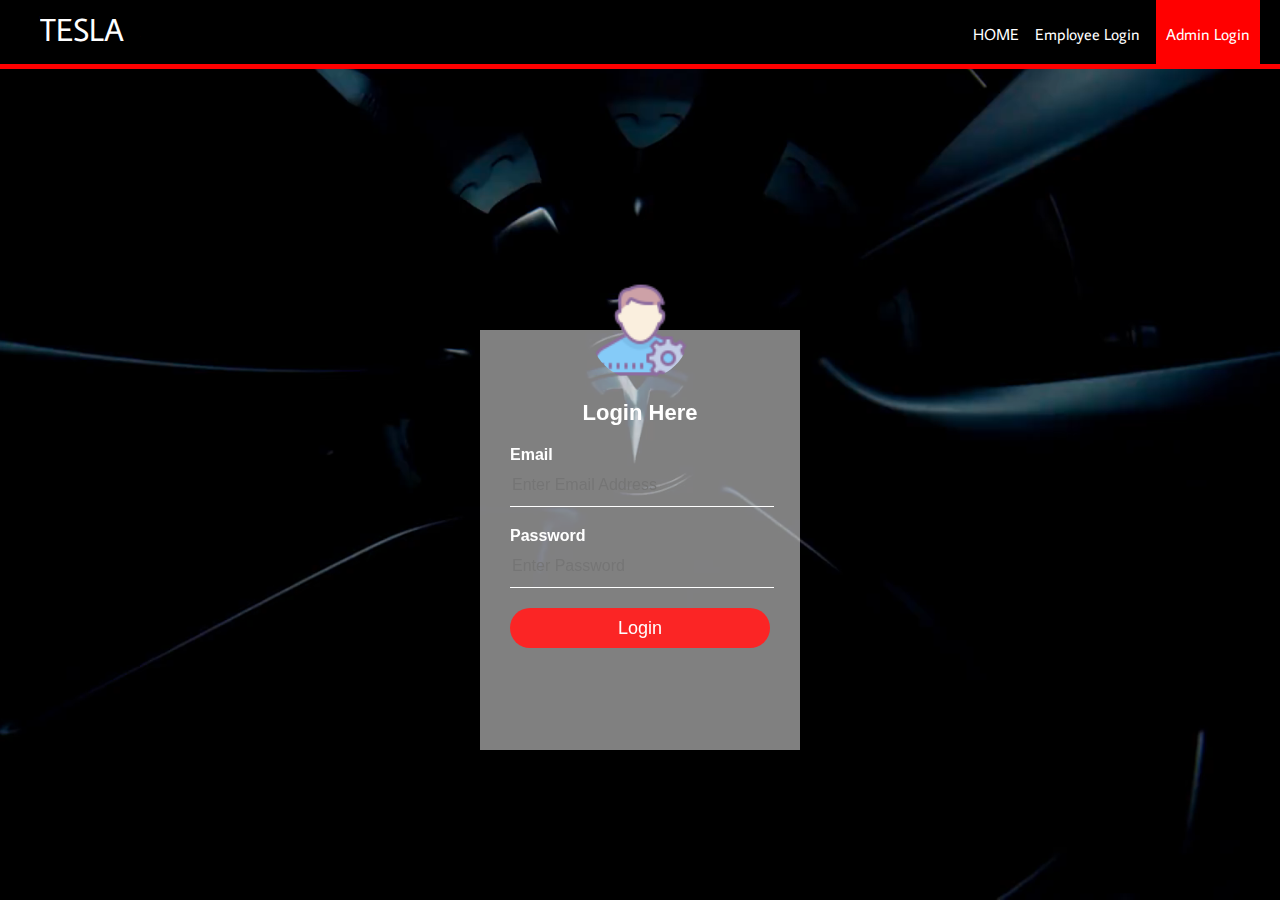
<file: alogin.html>
<!DOCTYPE html>
<html>
<head>
	<title>Log In </title>
	<link rel="stylesheet" type="text/css" href="stylelogin.css">
</head>
<body>
	<video class="video-bg" autoplay="autoplay" muted="muted" preload="auto" loop>
		<source src = "assets/tesla_video.mp4" type = "video/mp4">
	</video>
	<header>
		<nav>
			<h1>TESLA</h1>
			<ul id="navli">
				<li><a class="homeblack" href="index.html">HOME</a></li>
				<li><a class="homeblack" href="elogin.html">Employee Login</a></li>
				<li><a class="homered" href="alogin.html">Admin Login</a></li>
				
			</ul>
		</nav>
	</header>
	<div class="divider"></div>

	<div class="loginbox">
    <img src="assets/admin.png" class="avatar">
        <h1>Login Here</h1>
        <form action="process/aprocess.php" method="POST">
            <p>Email</p>
            <input type="text" name="mailuid" placeholder="Enter Email Address" required="required">
            <p>Password</p>
            <input type="password" name="pwd" placeholder="Enter Password" required="required">
            <input type="submit" name="login-submit" value="Login">
           
        </form>
        
    </div>
</body>
</html>
</file>
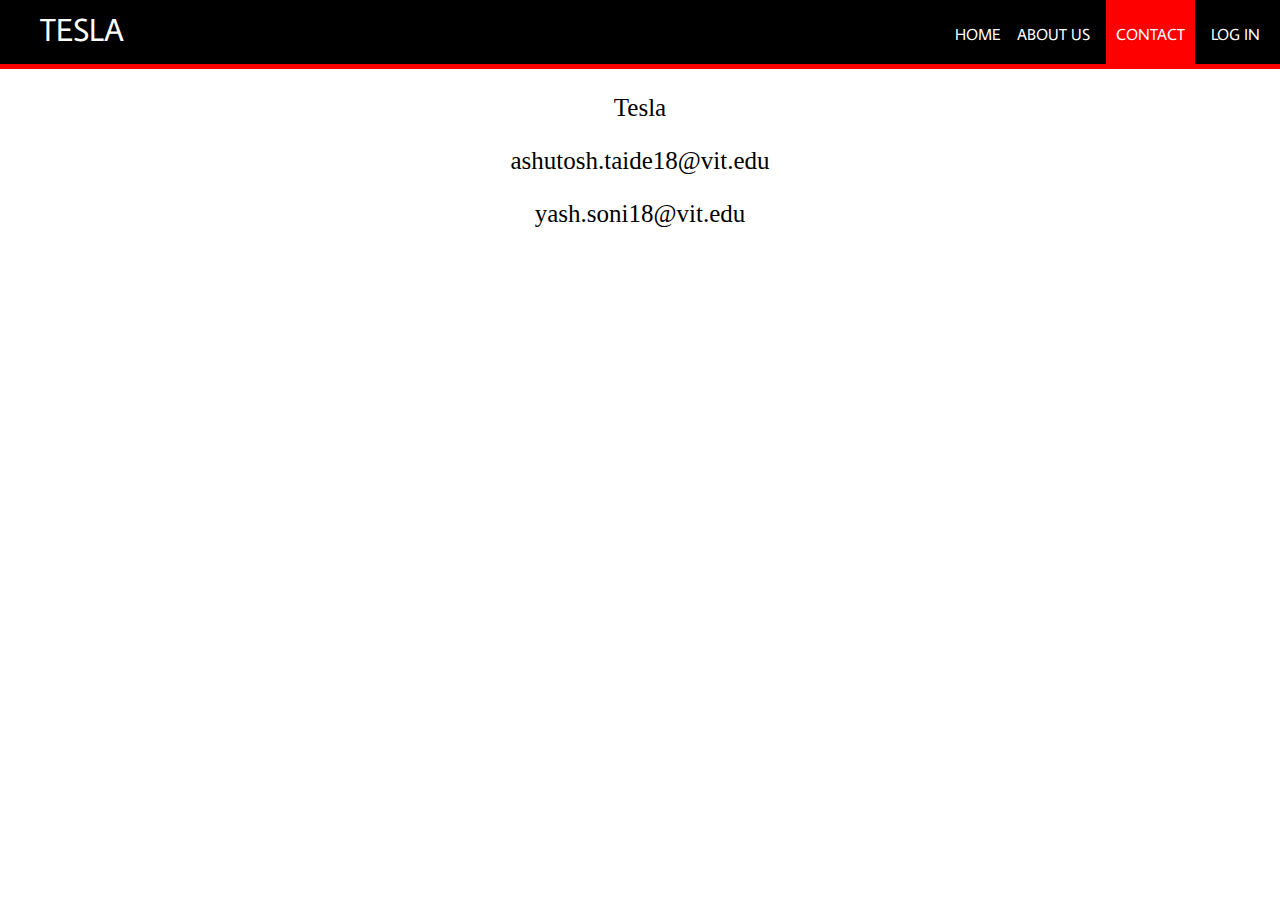
<file: contact.html>
<!DOCTYPE html>
<html>
<head>
	<title>Contact</title>
	<link rel="stylesheet" type="text/css" href="style.css">
	<link rel="stylesheet" href="https://use.fontawesome.com/releases/v5.8.1/css/all.css" integrity="sha384-50oBUHEmvpQ+1lW4y57PTFmhCaXp0ML5d60M1M7uH2+nqUivzIebhndOJK28anvf" crossorigin="anonymous">
	<link href="https://fonts.googleapis.com/css?family=Average Sans" rel="stylesheet"
</head>
<body>
	<header>
		<nav>
			<h1>TESLA</h1>
			<ul id="navli">
				<li><a class="homeblack" href="index.html">HOME</a></li>
				<li><a class="homeblack" href="aboutus.html">ABOUT US</a></li>
				<li><a class="homered" href="contact.html">CONTACT</a></li>
				<li><a class="homeblack" href="elogin.html">LOG IN</a></li>
			</ul>
		</nav>
	</header>
	<div class="divider"></div>


    	<p style="font-family: Montserrat; text-align: center; font-size: 25px"><i class="fas fa-map-marked"></i> Tesla</p>
    	<p style="font-family: Montserrat; text-align: center; font-size: 25px"><i class="fas fa-envelope"></i> ashutosh.taide18@vit.edu</p>
    	<p style="font-family: Montserrat; text-align: center; font-size: 25px"><i class="fas fa-envelope"></i> yash.soni18@vit.edu</p>
    	

</body>
</html>
</file>
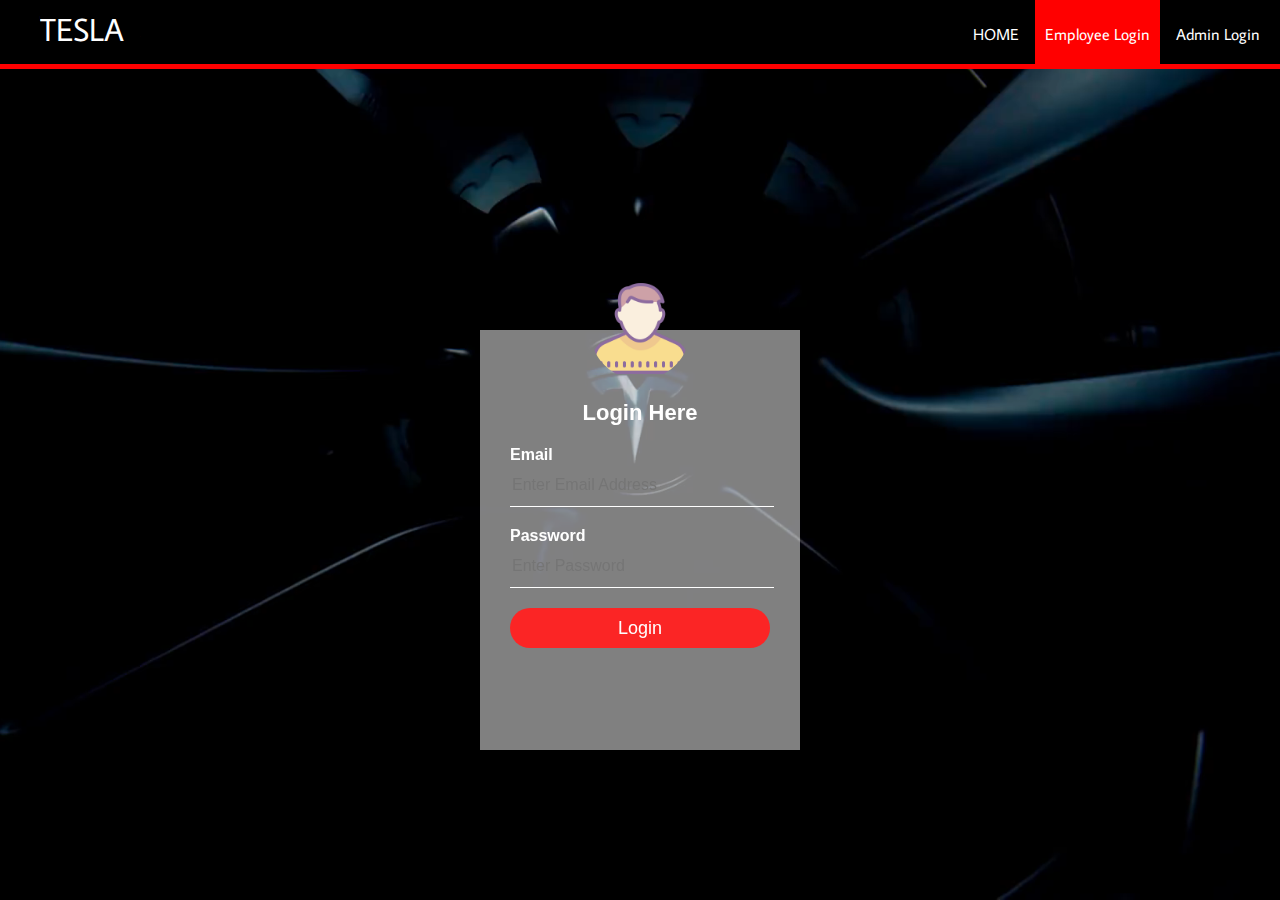
<file: elogin.html>
<!DOCTYPE html>
<html>
<head>
	<title>Log In </title>
	<link rel="stylesheet" type="text/css" href="stylelogin.css">
</head>
<body>
	<video class="video-bg" autoplay="autoplay" muted="muted" preload="auto" loop>
		<source src = "assets/tesla_video.mp4" type = "video/mp4">
	</video>

	<header>
		<nav>
			<h1>TESLA</h1>
			<ul id="navli">
				<li><a class="homeblack" href="index.html">HOME</a></li>
				<li><a class="homered" href="elogin.html">Employee Login</a></li>
				<li><a class="homeblack" href="alogin.html">Admin Login</a></li>
				
			</ul>
		</nav>
	</header>
	<div class="divider"></div>
	
	<div class="loginbox">
    <img src="assets/avatar.png" class="avatar">
        <h1>Login Here</h1>
        <form action="process/eprocess.php" method="POST">
            <p>Email</p>
            <input type="text" name="mailuid" placeholder="Enter Email Address" required="required">
            <p>Password</p>
            <input type="password" name="pwd" placeholder="Enter Password" required="required">
            <input type="submit" name="login-submit" value="Login">
           
        </form>
        
    </div>
			
			
</body>
</html>
</file>
<file: stylelogin.css>
@import url('https://fonts.googleapis.com/css?family=Average Sans');

body{
	margin: 0;
	 padding: 0;
    background-color: #5D6D7E;
    background-size: cover;
    background-position: center;
    font-family: sans-serif;
}

header{
	background: black;
	color: white;
	padding: 8px 20px 6px 40px;
	height: 50px;

	
}

header h1{
	display: inline;
	font-family: 'Average Sans', cursive;
	font-weight: 400;
	font-size: 32px;
	float: left;
	margin-top: 0px;
	margin-right: 10px;
}

nav ul {
	display: inline;
	padding: 0px;
	float: right;
}

nav ul li{
	display: inline-block;
	list-style-type: none;
	color: white;
	margin-left: 12px;
	

}

nav ul li a{
	color: white;
	text-decoration: none;	
}


nav ul ul{
	display: none;
	position: absolute;
}

#navli ul li ul:hovar{
	visibility: visible;
	display: block;
}





#navli{
	font-family: 'Average Sans', sans-serif;

}

.homered{
	background-color: red;
	padding: 30px 10px 22px 10px;
}

.divider{
	background-color: red;
	height: 5px;
}

.homeblack:hover{
	background-color: blue;
	padding: 30px 10px 21px 10px;

}

#divimg{
	
	background-repeat: no-repeat;
	background-size: cover;
	background-image : url('../images/back.jpg');
	padding: 0px;
	margin: 0px;
	height: 100%;
	width: 100%;
}

.video-bg{

	    height: 100vh;
  width: 100vw;
  object-fit: cover;
  position: fixed;
  left: 0;
  right: 0;
  top: 0;
  bottom: 0;
  z-index: -1;
}

.loginbox{
    width: 320px;
    height: 420px;
    background-color: rgb(255,255,255,0.5);
    color: #fff;
    top: 60%;
    left: 50%;
    position: absolute;
    transform: translate(-50%,-50%);
    box-sizing: border-box;
    padding: 70px 30px;
}

.avatar{
    width: 100px;
    height: 100px;
    border-radius: 50%;
    position: absolute;
    top: -50px;
    left: calc(50% - 50px);
}

h1{
    margin: 0;
    padding: 0 0 20px;
    text-align: center;
    font-size: 22px;
}

.loginbox p{
    margin: 0;
    padding: 0;
    font-weight: bold;
}

.loginbox input{
    width: 100%;
    margin-bottom: 20px;
}

.loginbox input[type="text"], input[type="password"]
{
    border: none;
    border-bottom: 1px solid #fff;
    background: transparent;
    outline: none;
    height: 40px;
    color: #fff;
    font-size: 16px;
}
.loginbox input[type="submit"]
{
    border: none;
    outline: none;
    height: 40px;
    background: #fb2525;
    color: #fff;
    font-size: 18px;
    border-radius: 20px;
}
.loginbox input[type="submit"]:hover
{
    cursor: pointer;
    background: #ffc107;
    color: #000;
}
.loginbox a{
    text-decoration: none;
    font-size: 12px;
    line-height: 20px;
    color: darkgrey;
}

.loginbox a:hover
{
    color: #ffc107;
}
</file>
<file: style.css>
@import url('https://fonts.googleapis.com/css?family=Average Sans');

body{
	margin: 0px;
}

header{
	background: black;
	color: white;
	padding: 8px 20px 6px 40px;
	height: 50px;
}

header h1{
	display: inline;
	font-family: 'Average Sans', cursive;
	font-weight: 400;
	font-size: 32px;
	float: left;
	margin-top: 0px;
	margin-right: 10px;
}

nav ul {
	display: inline;
	padding: 0px;
	float: right;
}

nav ul li{
	display: inline-block;
	list-style-type: none;
	color: white;
	margin-left: 12px;
	

}

nav ul li a{
	color: white;
	text-decoration: none;	
}


nav ul ul{
	display: none;
	position: absolute;
}

#navli ul li ul:hovar{
	visibility: visible;
	display: block;
}





#navli{
	font-family: 'Average Sans', sans-serif;
}

.homered{
	background-color: red;
	padding: 30px 10px 22px 10px;
}

.divider{
	background-color: red;
	height: 5px;
}

.homeblack:hover{
	background-color: blue;
	padding: 30px 10px 21px 10px;

}

#divimg{
	
	background-repeat: no-repeat;
	background-size: cover;
	background-image : url('../images/back.jpg');
	padding: 0px;
	margin: 10px;
	height: 100%;
	width: 100%;
}


#registration{
	padding: 2px 2px 2px 2px;
	text-align: center;
	background-color: #F0FFFF;
	height: 100%;
	width: auto;
	background-position: center;
}

#textField{
	width: 350px;
	height: 50px;
	padding: 5px;
	border-radius: 5px;
	font-family: 'Average Sans', sans-serif;
}


#gender{
	font-family: 'Average Sans', sans-serif;
}

#sub{
	width: 350px;
	height: 50px;
	padding: 5px;
	border-radius: 5px;
	outline: 0px;
	background-color: #0c6996;
}

.table-emp{
	padding: 5px;
	height: auto;
	width: 100%;
	font-family: 'Average Sans', sans-serif;
	text-align: center;
	background-color: #4CAF50;
}

.table-emp tr th {
  background-color: #4CAF50;
  color: white;
}



.simple-form1{
	margin-left: 10px; 
	padding: 2px 2px 2px 2px;
	text-align: center;
	background-color: #F0FFFF;
	height: auto;
	width: auto;
	background-position: center;
	
}



.leavetable{
	width: 100%;
	height: auto;
}

#textField{
	width: 350px;
	height: 50px;
	padding: 5px;
	border-radius: 5px;
	font-family: 'Average Sans', sans-serif;
}



.info{
	margin-left: 10px;
	padding: 100px;
}



.h2{
	font-family: 'Average Sans', sans-serif;
}

img {
  border-radius: 50%;
}
</file>
